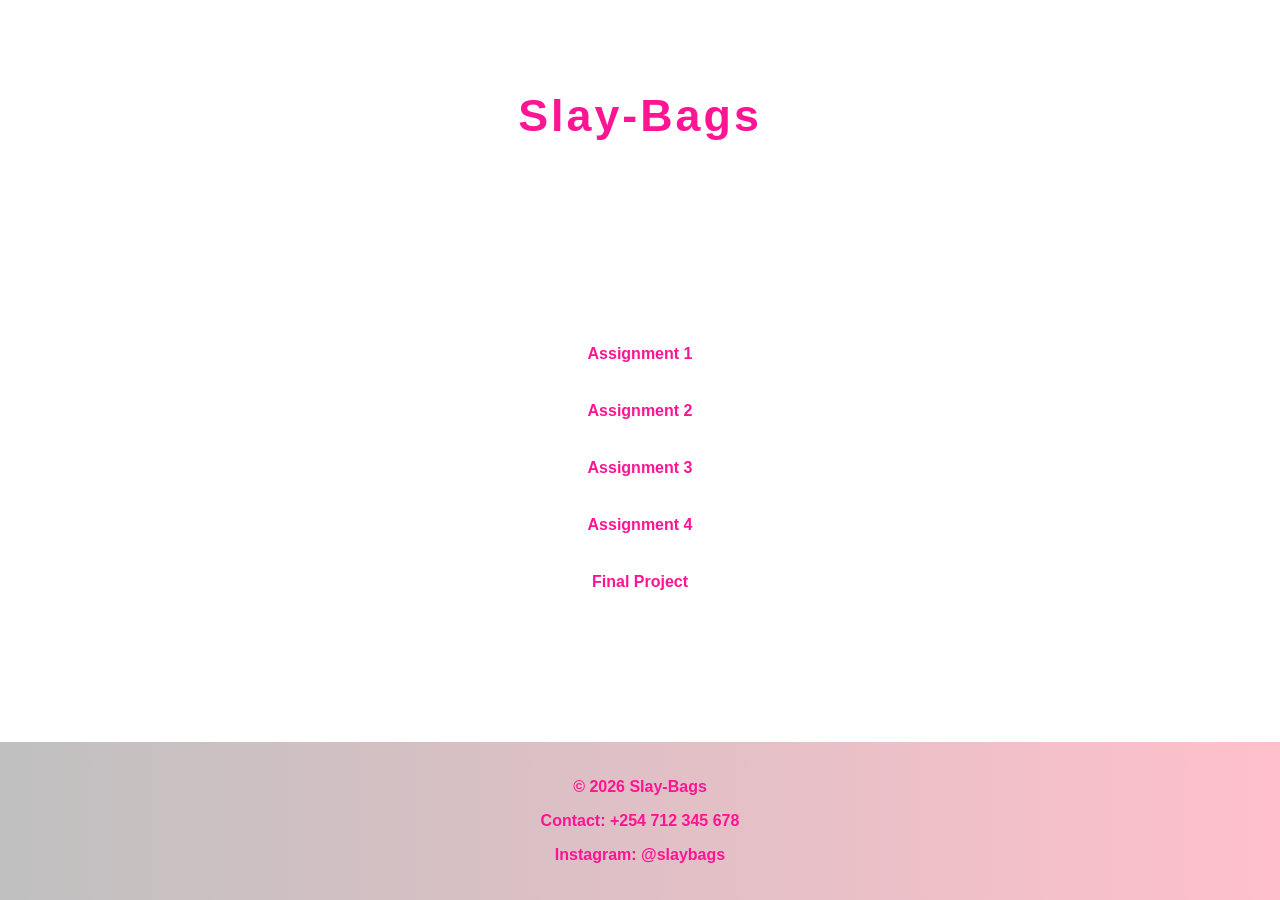
<file: Project X/index.html>
<!doctype html>
<html lang="en">
  <head>
    <meta charset="UTF-8" />
    <meta name="viewport" content="width=device-width, initial-scale=1.0" />
    <title>Slay-Bags</title>
    <style>
      body {
        margin: 0;
        font-family: Arial, sans-serif;
        background: url("https://images.unsplash.com/photo-1584917865442-de89df76afd3?auto=format&fit=crop&w=1200&q=80")
          no-repeat center center fixed;
        background-size: cover;
        color: white;
        display: flex;
        flex-direction: column;
        min-height: 100vh;
      }
      header {
        text-align: center;
        padding: 60px 20px 20px;
      }
      header h1 {
        color: deeppink;
        letter-spacing: 3px;
        font-size: 2.8em;
        margin-bottom: 10px;
      }
      header p {
        font-style: italic;
        font-size: 1.2em;
        margin: 0;
      }
      .assignments {
        flex: 1;
        display: flex;
        justify-content: center;
        align-items: center;
      }
      .assignments ul {
        list-style: none;
        padding: 0;
        margin: 0;
        width: 320px;
      }
      .assignments li {
        margin: 15px 0;
      }
      .assignments a {
        display: block;
        background: rgba(255, 255, 255, 0.85); /* opaque rectangle */
        color: deeppink;
        text-decoration: none;
        font-weight: bold;
        padding: 12px;
        border-radius: 8px;
        text-align: center;
        transition: all 0.3s ease;
      }
      .assignments a:hover {
        background: pink;
        color: white;
      }
      footer {
        background: linear-gradient(to right, silver, pink);
        padding: 20px;
        color: deeppink;
        font-weight: bold;
        text-align: center;
      }
    </style>
  </head>
  <body>
    <header>
      <h1>Slay-Bags</h1>
      <p>Luxury. Style. Confidence.</p>
    </header>

    <div class="assignments">
      <ul>
        <li><a href="assignment1.html">Assignment 1</a></li>
        <li><a href="assignment2.html">Assignment 2</a></li>
        <li><a href="assignment3.html">Assignment 3</a></li>
        <li><a href="assignment4.html">Assignment 4</a></li>
        <li><a href="assignment5.html">Final Project</a></li>
        <!-- PHP form intentionally left out -->
      </ul>
    </div>

    <footer>
      <p>© 2026 Slay-Bags</p>
      <p>Contact: +254 712 345 678</p>
      <p>Instagram: @slaybags</p>
    </footer>
  </body>
</html>
</file>
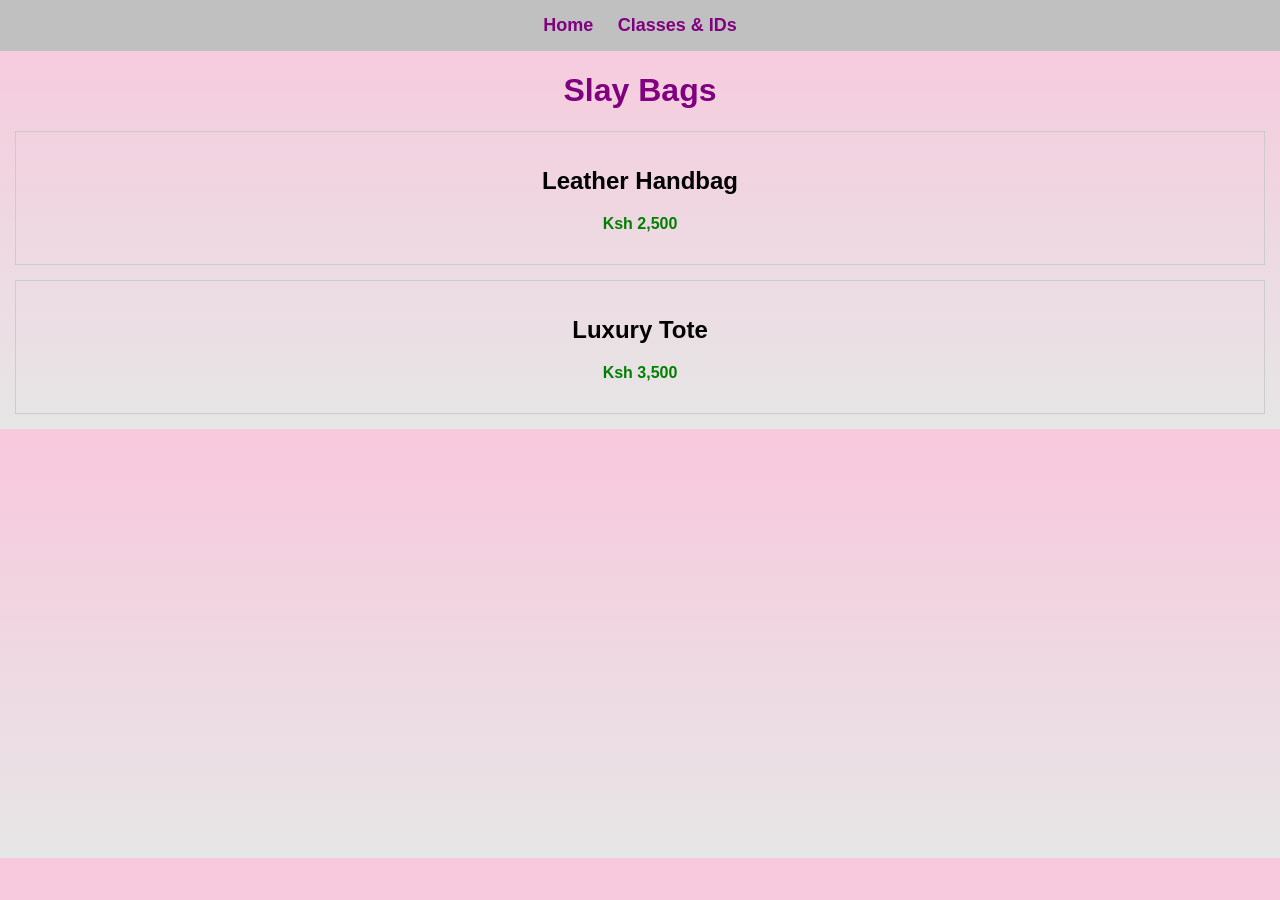
<file: classes-n-ids.html>
<!DOCTYPE html>
<html>
<head>
  <title>Classes and IDs</title>
  <link rel="stylesheet" href="style.css">
</head>

<body>

  <nav>
    <a href="index.html">Home</a>
    <a href="classes-and-ids.html">Classes & IDs</a>
  </nav>

  <h1 id="main-title">Slay Bags</h1>

  <div class="bag">
    <h2>Leather Handbag</h2>
    <p class="price">Ksh 2,500</p>
  </div>

  <div class="bag">
    <h2>Luxury Tote</h2>
    <p class="price">Ksh 3,500</p>
  </div>

</body>
</html>
</file>
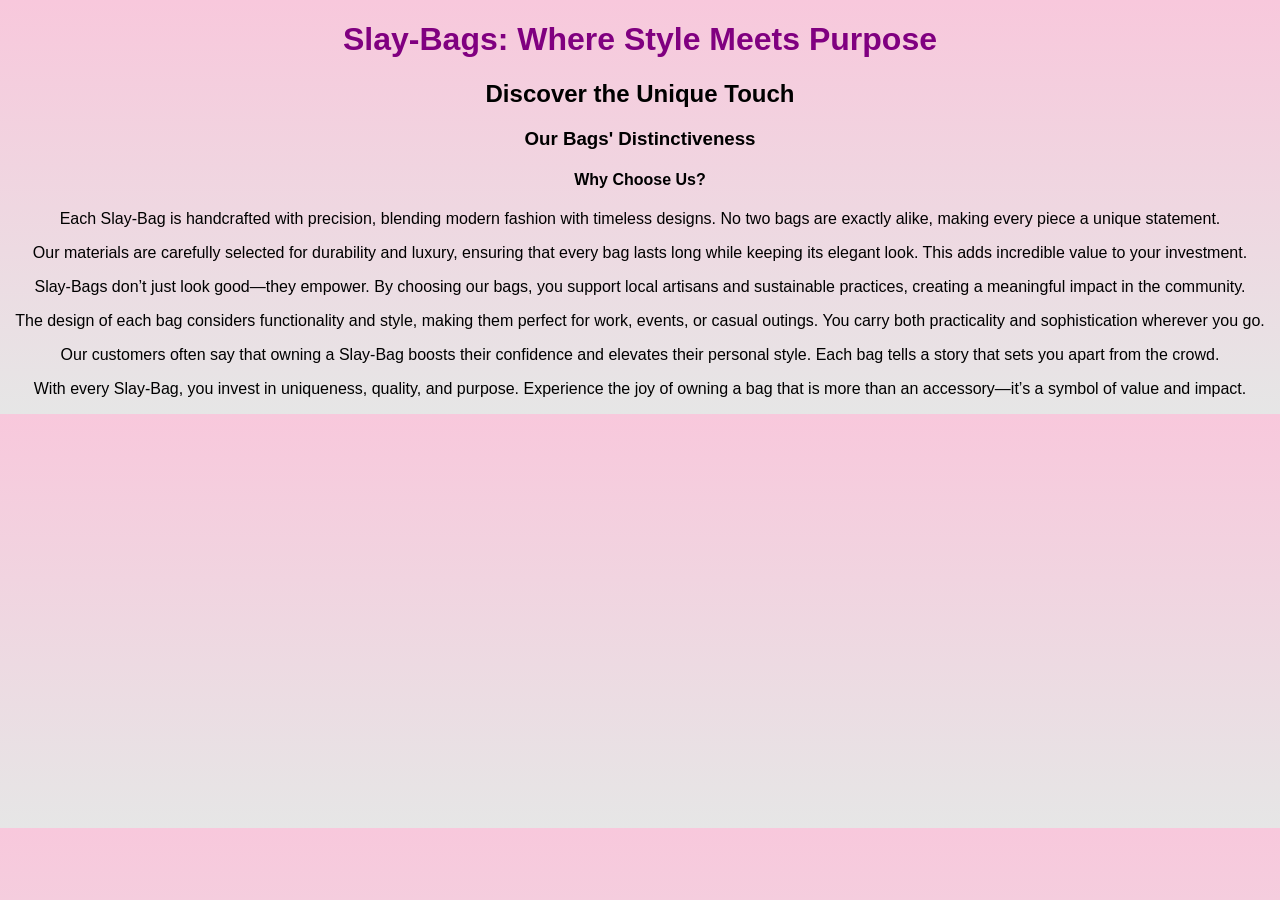
<file: paragraph.html>
<!DOCTYPE html>
<html lang="en">
<head>
    <meta charset="UTF-8">
    <meta name="viewport" content="width=device-width, initial-scale=1.0">
    <title>Slay-Bags Showcase</title>
    <link rel="stylesheet" href="style.css">
</head>
<body>

    <h1 id="main-title">Slay-Bags: Where Style Meets Purpose</h1>
    <h2 class="sub-title">Discover the Unique Touch</h2>
    <h3 class="section-title">Our Bags' Distinctiveness</h3>
    <h4 class="section-title">Why Choose Us?</h4>

    <p class="text-paragraph">Each Slay-Bag is handcrafted with precision, blending modern fashion with timeless designs. No two bags are exactly alike, making every piece a unique statement.</p>
    
    <p class="text-paragraph">Our materials are carefully selected for durability and luxury, ensuring that every bag lasts long while keeping its elegant look. This adds incredible value to your investment.</p>
    
    <p id="highlighted-paragraph">Slay-Bags don’t just look good—they empower. By choosing our bags, you support local artisans and sustainable practices, creating a meaningful impact in the community.</p>
    
    <p class="text-paragraph">The design of each bag considers functionality and style, making them perfect for work, events, or casual outings. You carry both practicality and sophistication wherever you go.</p>
    
    <p class="text-paragraph">Our customers often say that owning a Slay-Bag boosts their confidence and elevates their personal style. Each bag tells a story that sets you apart from the crowd.</p>
    
    <p id="final-paragraph">With every Slay-Bag, you invest in uniqueness, quality, and purpose. Experience the joy of owning a bag that is more than an accessory—it’s a symbol of value and impact.</p>

</body>
</html>
</file>
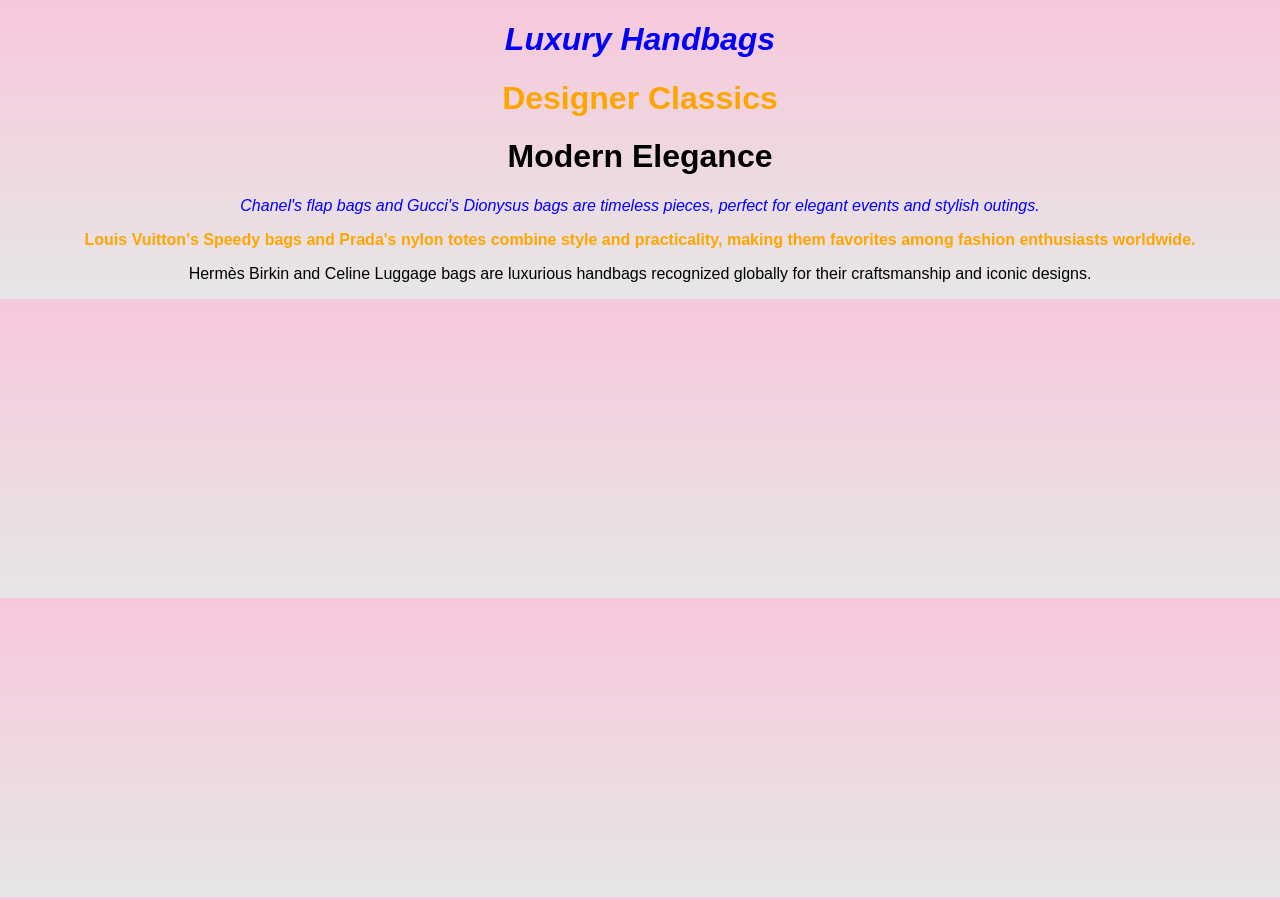
<file: task.html>
<!DOCTYPE html>
<html lang="en">
<head>
    <meta charset="UTF-8">
    <meta name="viewport" content="width=device-width, initial-scale=1.0">
    <title>Handbag Showcase</title>

    <!-- External CSS -->
    <link rel="stylesheet" href="style.css">

    <!-- Internal CSS -->
    <style>
        /* Internal CSS */
        h1.internal {
            color: orange;
            font-weight: bold;
        }

        p.internal {
            color: orange;
            font-weight: bold;
        }
    </style>
</head>
<body>

    <!-- Headings -->
    <h1 style="color: blue; font-style: italic;">Luxury Handbags</h1> <!-- Inline CSS -->
    <h1 class="internal">Designer Classics</h1> <!-- Internal CSS -->
    <h1>Modern Elegance</h1> <!-- External CSS will style this -->

    <!-- Paragraphs -->
    <p style="color: blue; font-style: italic;">Chanel's flap bags and Gucci's Dionysus bags are timeless pieces, perfect for elegant events and stylish outings.</p> <!-- Inline CSS -->
    
    <p class="internal">Louis Vuitton's Speedy bags and Prada's nylon totes combine style and practicality, making them favorites among fashion enthusiasts worldwide.</p> <!-- Internal CSS -->
    
    <p class="external">Hermès Birkin and Celine Luggage bags are luxurious handbags recognized globally for their craftsmanship and iconic designs.</p> <!-- External CSS -->

</body>
</html>
</file>
<file: style.css>
body {
    margin: 0;
    font-family: 'Segoe UI', sans-serif;
    background: linear-gradient(to bottom, #f8c8dc, #e6e6e6);
    text-align: center;
}

header {
    background: linear-gradient(to right, pink, silver);
    padding: 30px;
}

nav {
    background-color: silver;
    padding: 15px;
}

nav a {
    text-decoration: none;
    color: deeppink;
    font-weight: bold;
    margin: 20px;
    font-size: 18px;
}

nav a:hover {
    color: black;
}

section {
    padding: 30px 20px;
}

figure {
    display: inline-block;
    width: 260px;
    margin: 20px;
    padding: 15px;
    background: white;
    border-radius: 20px;
    box-shadow: 0px 5px 15px rgba(0,0,0,0.2);
    transition: transform 0.3s ease;
}

figure:hover {
    transform: scale(1.05);
}

figure img {
    width: 100%;
    border-radius: 15px;
}

figcaption {
    margin-top: 10px;
    color: deeppink;
    font-size: 16px;
}

form {
    background: silver;
    width: 60%;
    margin: auto;
    padding: 30px;
    border-radius: 20px;
}

input, select, textarea {
    width: 90%;
    padding: 10px;
    margin: 10px;
    border-radius: 10px;
    border: 1px solid deeppink;
    font-size: 14px;
}

textarea {
    height: 80px;
}

input[type="submit"] {
    background-color: deeppink;
    color: white;
    font-weight: bold;
    cursor: pointer;
}

input[type="submit"]:hover {
    background-color: black;
}
#main-title {
  color: purple;
  text-align: center;
}

.bag {
  border: 1px solid #ccc;
  padding: 15px;
  margin: 15px;
}

.price {
  font-weight: bold;
  color: green;
}

nav a {
  margin: 10px;
  text-decoration: none;
  color: purple;
  font-weight: bold;
}
</file>
